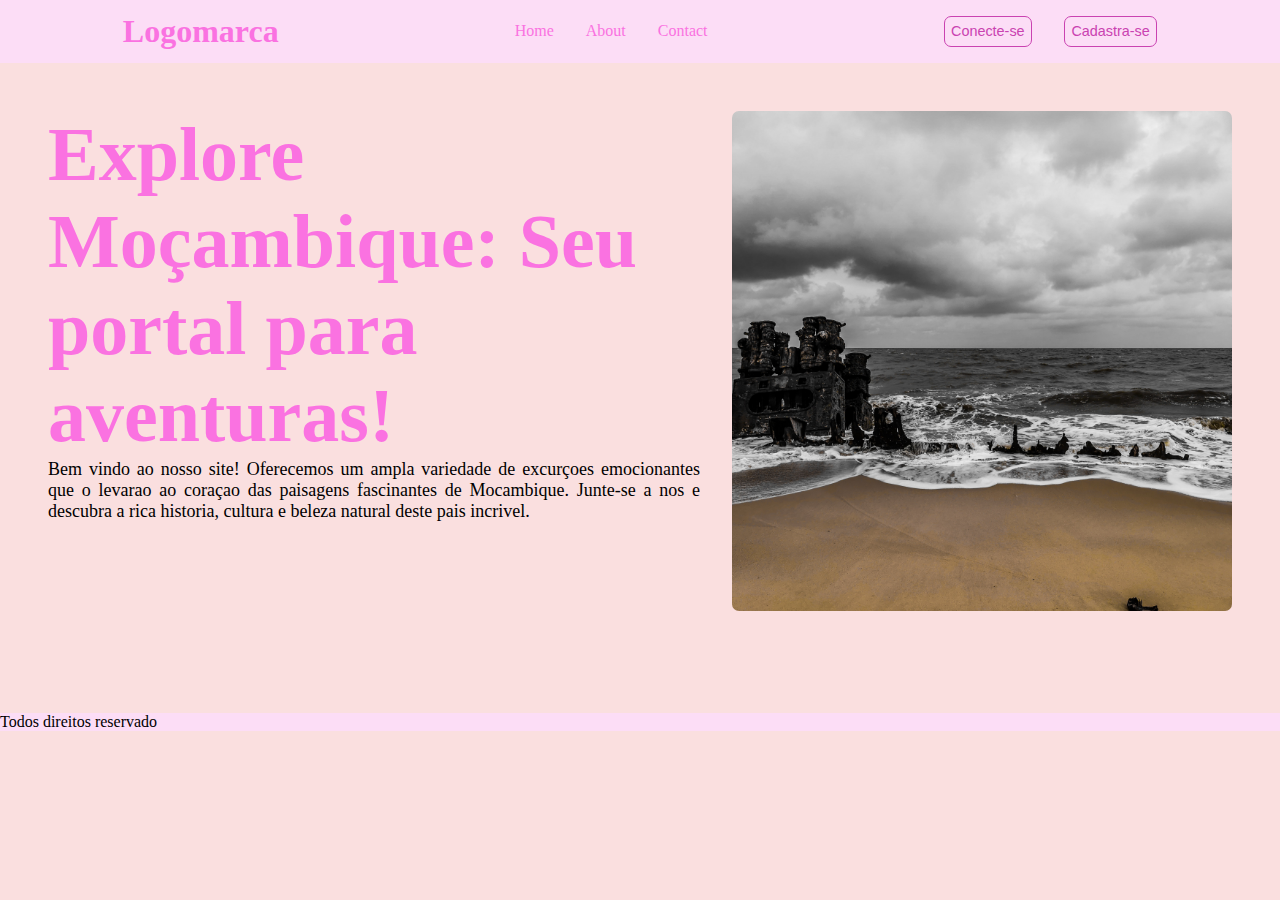
<file: index.html>
<html>
    <head>
        <title>Turismo</title>
        <link rel="stylesheet" href="css/estilo_index.css">
    </head>
    <body>
        <header>
                <div class="Logomarca">
                    <h1>Logomarca</h1>
                </div>
                <nav class="navagacao">
                <ul>
                    <li><a href="#"class="nav-link">Home</a></li>
                    <li><a href="#" class="nav-link">About</a></li>
                    <li><a href="#"class="nav-link">Contact</a></li>
                </ul>
                        
                        
                        
                </nav>
                <div class="btn_login">
                    <a href="login.html" target="_blank"><button>Conecte-se</button></a>

                    <a href="cadastra-se.html"><button>Cadastra-se</button></a>
                </div>
               
        </header>
        <main>
            <section class="primeiro">
                <div classe="testo">
                
                    <h1 style=" align-items: center; font-size: 76px;color:  #fa72e1;;">
                        Explore Moçambique: Seu portal para aventuras!
                    </h1>
                    <p style="text-align: justify ; font-size: 18px;">
                        Bem vindo ao nosso site! Oferecemos um ampla variedade de excurçoes emocionantes que  o levarao ao coraçao das paisagens fascinantes de Mocambique. Junte-se a nos e descubra a rica historia, cultura e beleza natural deste pais incrivel.
                    </p>
                </div>
                <div >
                    <img src="image/mozambique.jpg"class="img-main">

                </div>
            </section>

        </main>
        <footer>
            <div id="footer_content">
            <p>Todos direitos reservado</p>
            </div>

        </footer>
    </body>
</html>
</file>
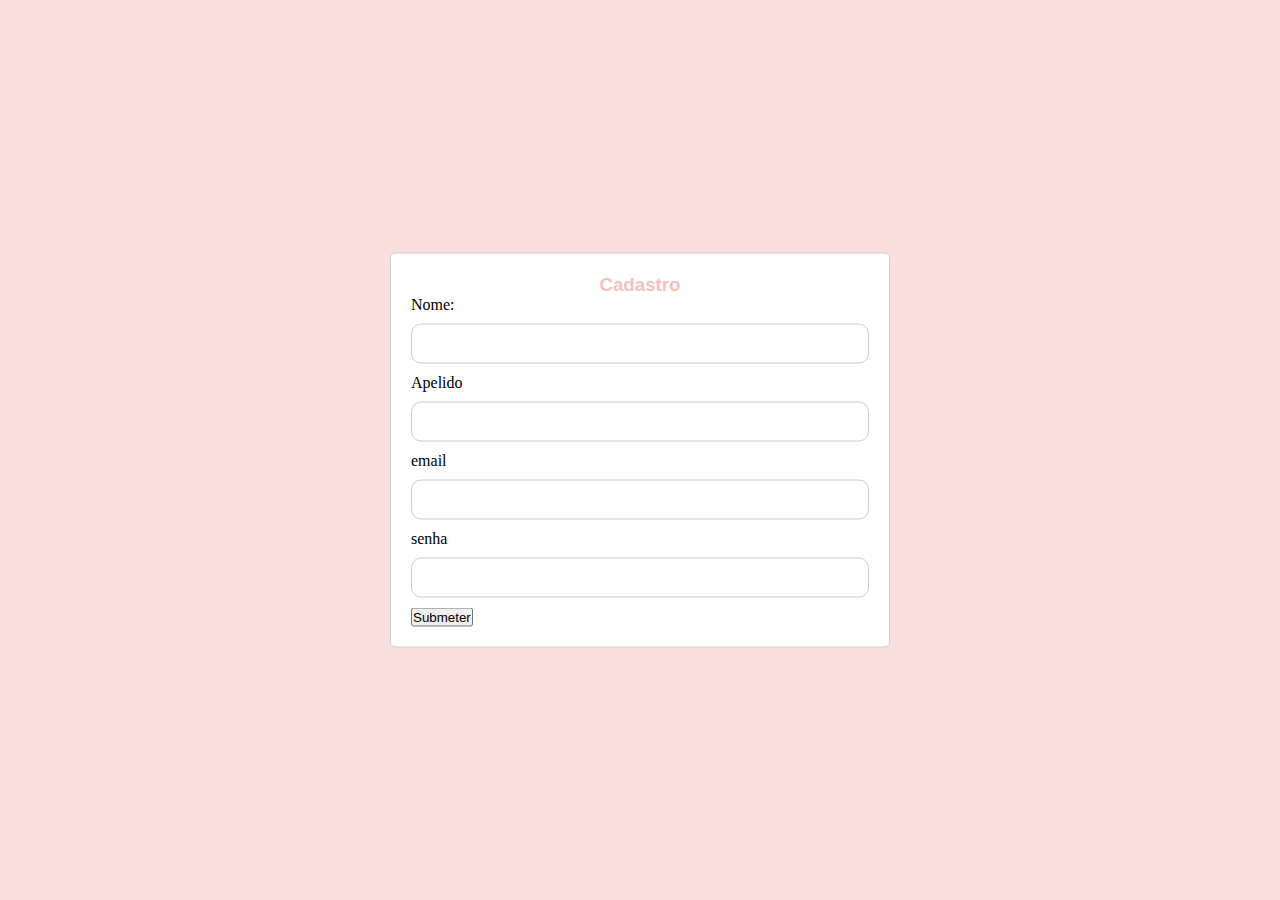
<file: cadastra-se.html>
<html>
    <head>
        <title>Cadastro</title>
        <link rel="stylesheet" href="css/estilo_form.css">
    </head>
    <body>
        <form>
            <h3>Cadastro</h3>
            <label for="">Nome:</label>
            <input type="text" name="" id="">

            <label for="">Apelido</label>
            <input type="text">

            <label for="">email</label>
            <input type="email">

            <label for="">senha</label>
            <input type="password">
            
            <button>Submeter</button>

            
        </form>
    </body>
</html>
</file>
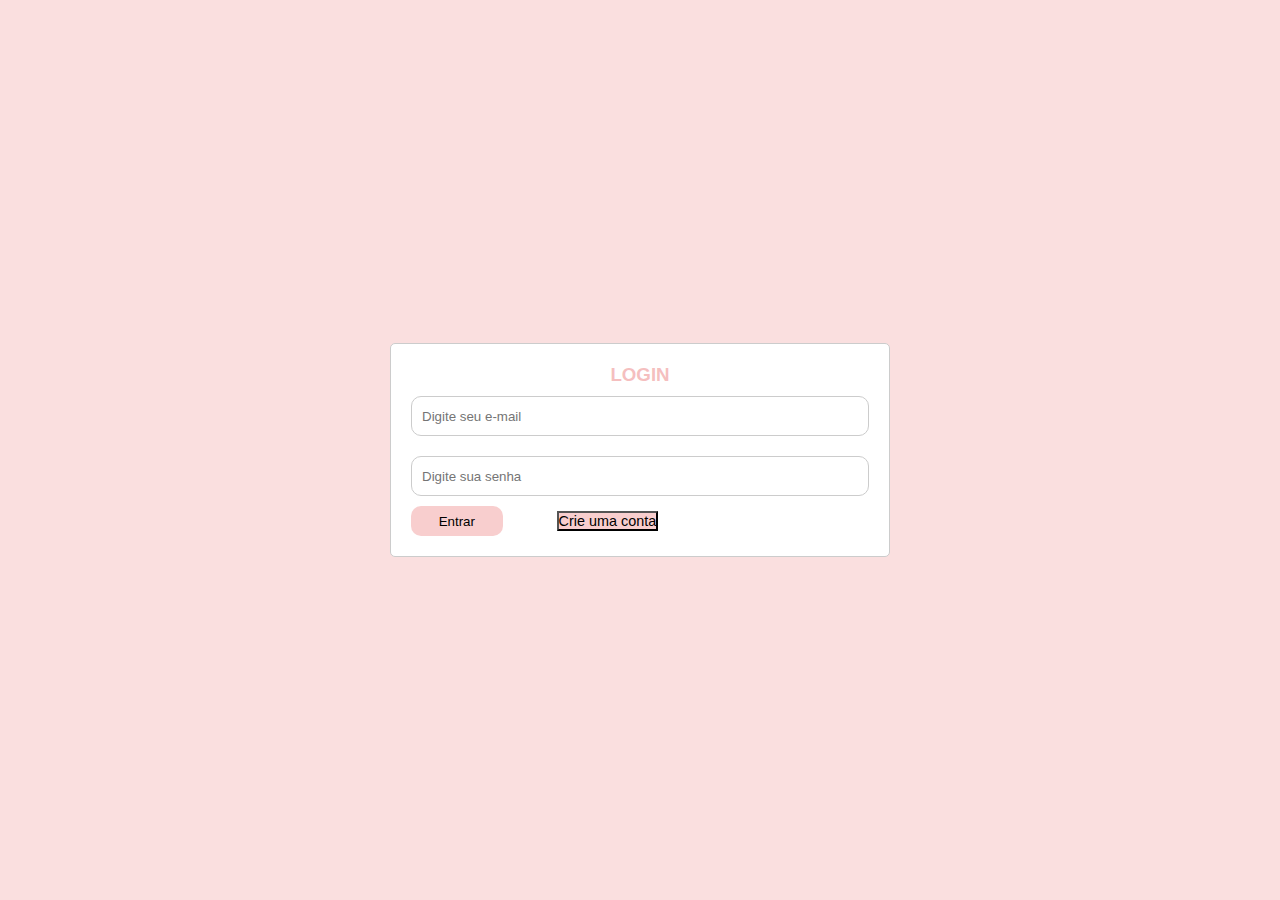
<file: login.html>
<html>
    <head>
        <title>Regitra-se</title>
        <link rel="stylesheet" href="css/estilo_form.css">
    </head>
    <body>
        <form>
            <h3>LOGIN</h3>
            <input type="text" nome="email" placeholder="Digite seu e-mail">
            <input type="password" name="senha" placeholder="Digite sua senha">
            <input type="submit" name="clicar" value="Entrar">
            <button style="margin-left:50px;list-style: none;background-color: #f8cece;"><a style="text-decoration: none;border: 1px solid #ca42b1; font-size: .9rem;color:black; border: 0;"  href="cadastra-se.html">Crie uma conta</a></button>
        </form>
    </body>
</html>
</file>
<file: css/estilo_index.css>
*{
    margin: 0;
    padding: 0;
    box-sizing: border-box;
}

body{
    background-color: rgb(250, 223, 223) ;
}

header{
    display: flex;
    justify-content: space-around;
    align-items: center;
    gap: 1rem;
    flex-wrap: wrap;
    padding: .8rem;
    background-color: #fcddf6;

}
.btn_login{
    display: flex;
    gap:2rem;
}


nav ul{
    display: flex;
    list-style: none;
    gap: 2rem;
    justify-content: center;
    align-items: center;
    flex-wrap: wrap;
}

.nav-link{
    text-decoration: none;
    color: #fa72e1;
}
.logomarca{
    color: #fa72e1;
}

.nav-link:hover{
    color: #ca42b1;
    transition: .4s;
    text-decoration: underline;
}
button{
    padding: .4rem;
    font-size: .9rem;
    border-radius: 7px;
    cursor: pointer;
    background-color: transparent;
    border: 1px solid #ca42b1;
    color: #ca42b1;
  
}

button:hover{
    color: #ec27c8;
}

main{
    display: flex;
    flex-direction: column;
    gab:2rem;
}
section{
    padding: 3rem;
}
.primeiro{
    display: flex;
    justify-content: space-evenly;
 min-height: 650px;
 gap: 2rem;
}
.img-main{
    border-radius: 7px;
    width: 500px;
    height: 500px;
    object-fit: cover;
}
footer{
    background-color:#fcddf6;
}
</file>
<file: css/estilo_form.css>
*{
    margin: 0;
    padding: 0;
    box-sizing: border-box;
}
body{
    background-color: rgb(250, 223, 223) ;
}
form{
    background-color: white;
    max-width: 500px;
    width: 70%;
    padding: 20px;
    position: absolute;
    left: 50%;
    top: 50%;
    transform: translate(-50%,-50%);
    border: 1px solid #ccc;
    border-radius: 5px;
}
form h3{
    text-align: center;
    color: #f5bfbf;
    font-family: 'Lucida Sans', 'Lucida Sans Regular', 'Lucida Grande', 'Lucida Sans Unicode', Geneva, Verdana, sans-serif;
}
form input[type=text],
form input[type=password],form input[type=email]{
    width: 100%;
    height: 40px;
    border: 1px solid #ccc;
    padding-left: 10px;
    margin: 10px 0;
    border-radius: 10px;


}

form input[type=submit]{
    width: 20%;
    height: 30PX;
    cursor: pointer;
    background: #f8cece;
    color:black;
    border: 0;
    border-radius: 10px;

}
form input[type=submit]:hover{
    background-color: #f5bfbf;
    color:red;;

}
</file>
